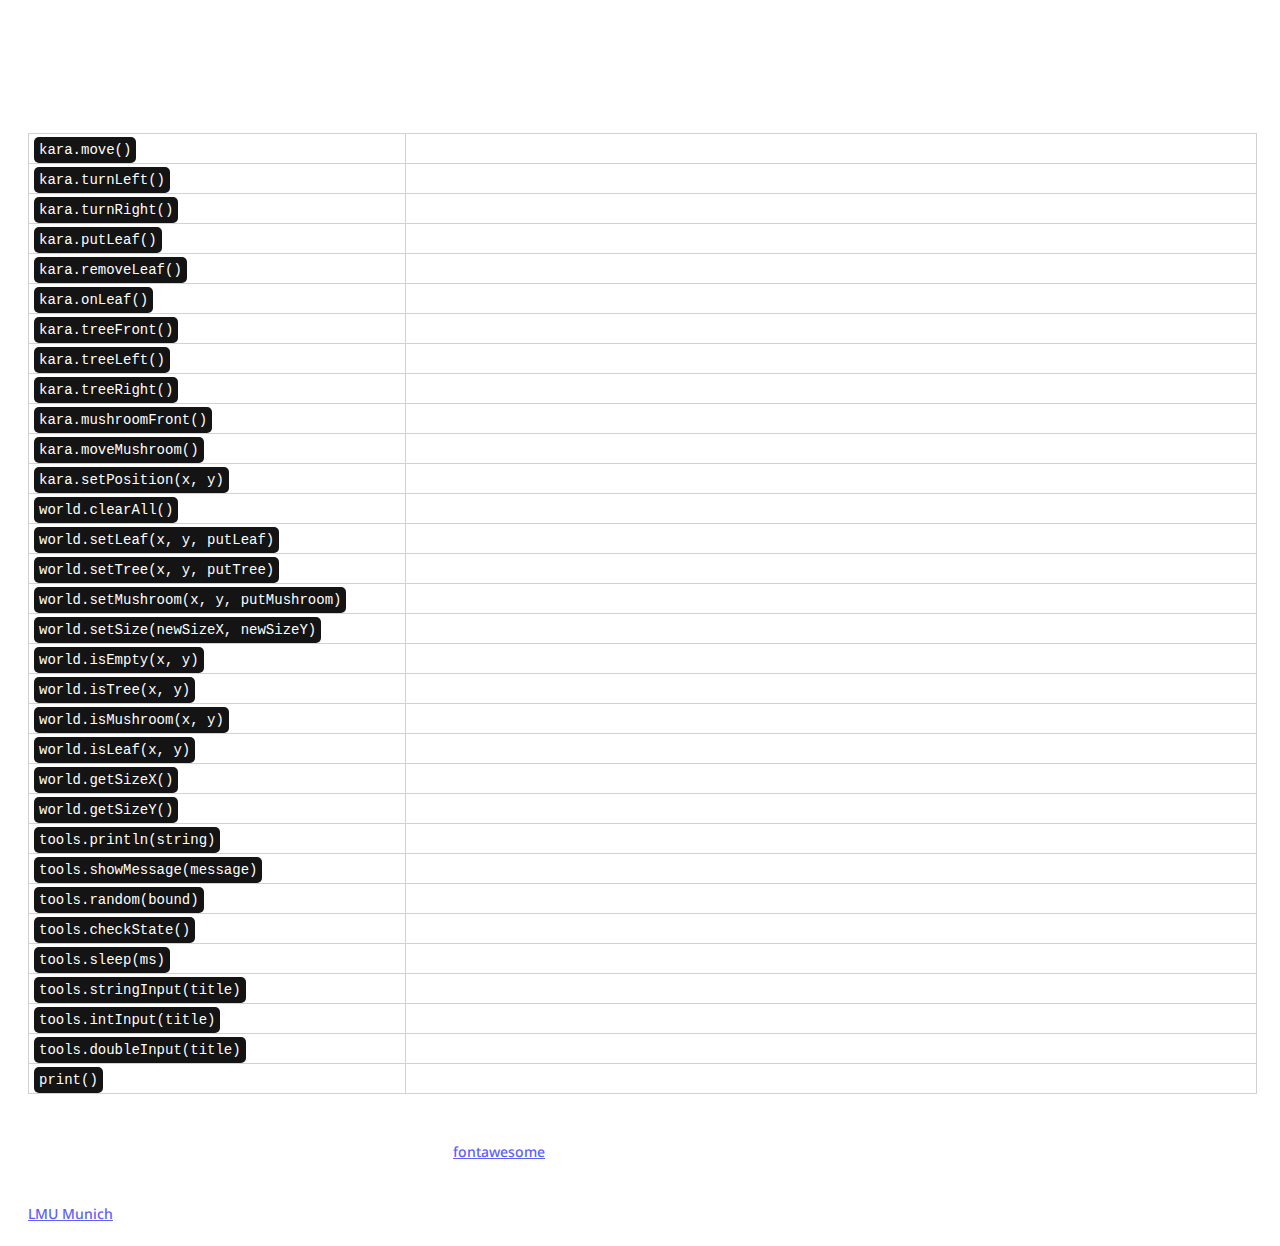
<file: src/docs/index.html>
<!DOCTYPE html>
<html lang="en">
<head>
    <meta charset="UTF-8">
    <meta name="viewport" content="width=device-width, initial-scale=1.0">
    <link rel="stylesheet" href="style.css">
    <link href="https://cdnjs.cloudflare.com/ajax/libs/font-awesome/6.0.0-beta3/css/all.min.css" rel="stylesheet">
</head>
<body>
    <span class="headline">Documentation</span>
    <span class="h2">Commands</span>
    Here's a list with all commands:
    <table><tbody id="commands-table-body"></tbody></table>
    <span class="h2">PythonKara Debug</span>
    <span>Debug scripts from helbecker.de; Design finished with icons of <a target="_blank" href="https://fontawesome.com/">fontawesome</a></span>
    <span class="h2">Other Documentations</span>
    <a target="_blank" href="https://ddi.ifi.lmu.de/tdi/2018/PythonKara/PythonKara%20Arbeitsblatt_L.pdf/at_download/file">LMU Munich</a>
    <script>
        const tableBody = document.getElementById("commands-table-body");
        fetch("../syntax.json")
        .then(res => res.json())
        .then(res => {
            tableBody.innerHTML = "";
            res.forEach(cmd => {
                if(cmd.kind == "monaco.languages.CompletionItemKind.Keyword") return
                tableBody.innerHTML += `
                    <tr>
                        <td><span class="code">${cmd.insertText}</span></td>
                        <td>${cmd.detail}<i class="fa-solid fa-circle-info" title="${cmd.kind}"></i></td>
                    </tr>
                `;
            });
        })
        .catch(error => {
            console.error(error.message);
            tableBody.innerHTML = `<tr><td colspan="2"><i>Couldn't load this content</i></td></tr>`;
        });
    </script>
</body>
</html>
</file>
<file: src/docs/style.css>
@import url('https://fonts.googleapis.com/css2?family=Noto+Sans:ital,wght@0,100..900;1,100..900&display=swap');
body {
    font-family: "Noto Sans",sans-serif;
    color:white;
    padding: 15px;
    padding-left: 20px;
    display: flex;
    flex-direction: column;
    font-size:14px;
    height: 100%;
}
*::-webkit-scrollbar {
    display: none;
}
* {
    scrollbar-width: none;
    -ms-overflow-style: none;
}
span.headline {
    font-size: 32px;
    font-weight: 800;
}
a {
    color:rgb(96, 96, 248);
    font-weight: 500;
}
.h2 {
    font-weight: 700;
    font-size: 23px;
    margin-top:8px;
    margin-bottom:3px;
}
.code {
    font-family: monospace;
    background:rgb(20,20,20);
    padding:5px;
    border-radius: 5px;
    margin-right: 5px;
}
table {
    border-collapse: collapse;
    border-spacing: 0;
    margin-top:5px;
    margin-bottom: 5px;
}
td {
    padding:5px;
    border:1px solid rgb(210,210,210);
}
td i {
    float: right;
    display:flex;
    font-size: 13px;
}
</file>
